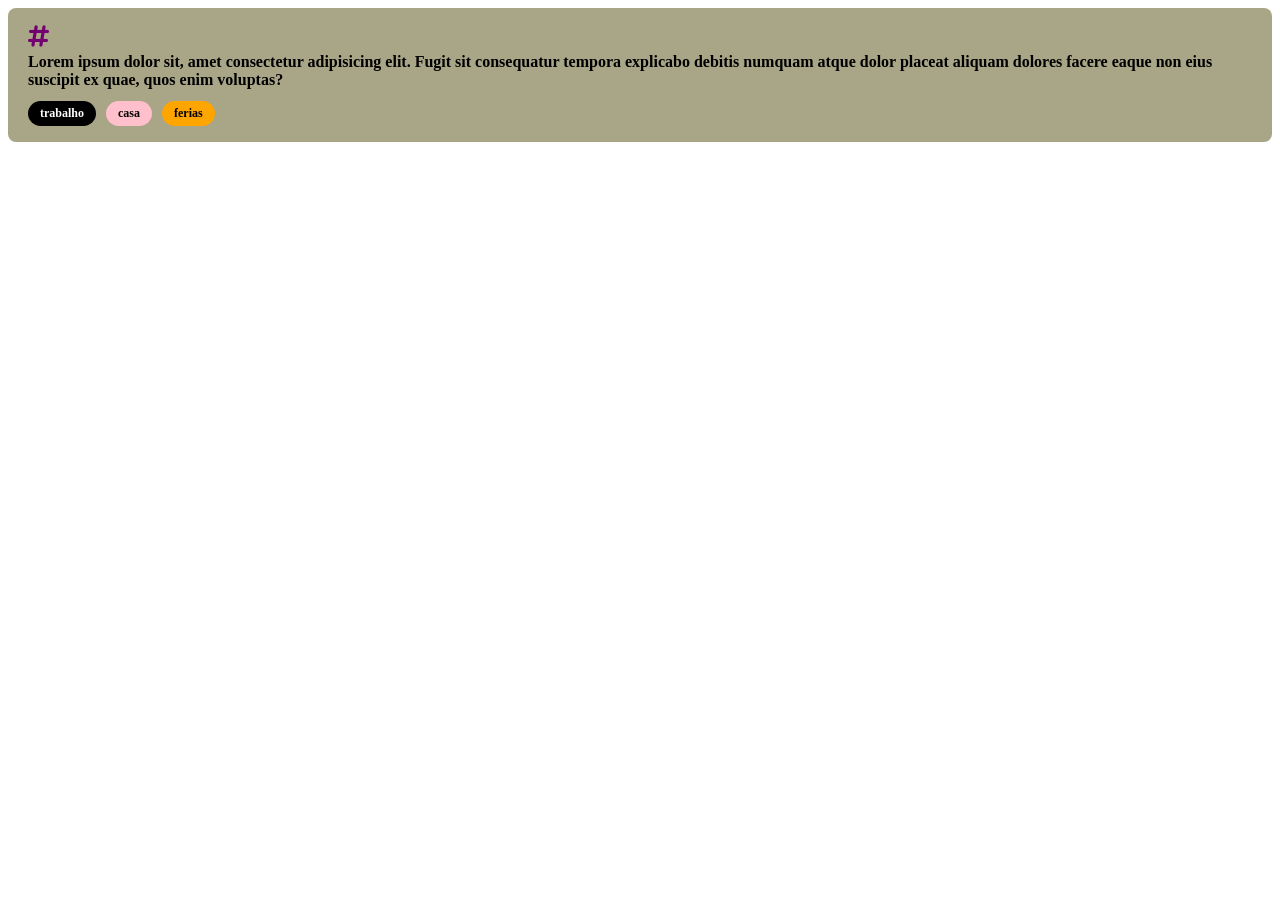
<file: index.html>
<!DOCTYPE html>
<html lang="pt-br">
<head>
  <meta charset="UTF-8">
  <title>Badges</title>
  <link rel="stylesheet" href="https://cdnjs.cloudflare.com/ajax/libs/font-awesome/6.5.1/css/all.min.css">
  <link rel="stylesheet" href="style.css">
</head>
<body>
  <div class="card">
    <i class="fa-solid fa-hashtag"></i>
    <p>Lorem ipsum dolor sit, amet consectetur adipisicing elit. Fugit sit consequatur tempora explicabo debitis numquam atque dolor placeat aliquam dolores facere eaque non eius suscipit ex quae, quos enim voluptas?</p>
    <div class="badges">
      <span class="badge trabalho">trabalho</span>
      <span class="badge casa">casa</span>
      <span class="badge ferias">ferias</span>
    </div>
  </div>
</body>
</html>
</file>
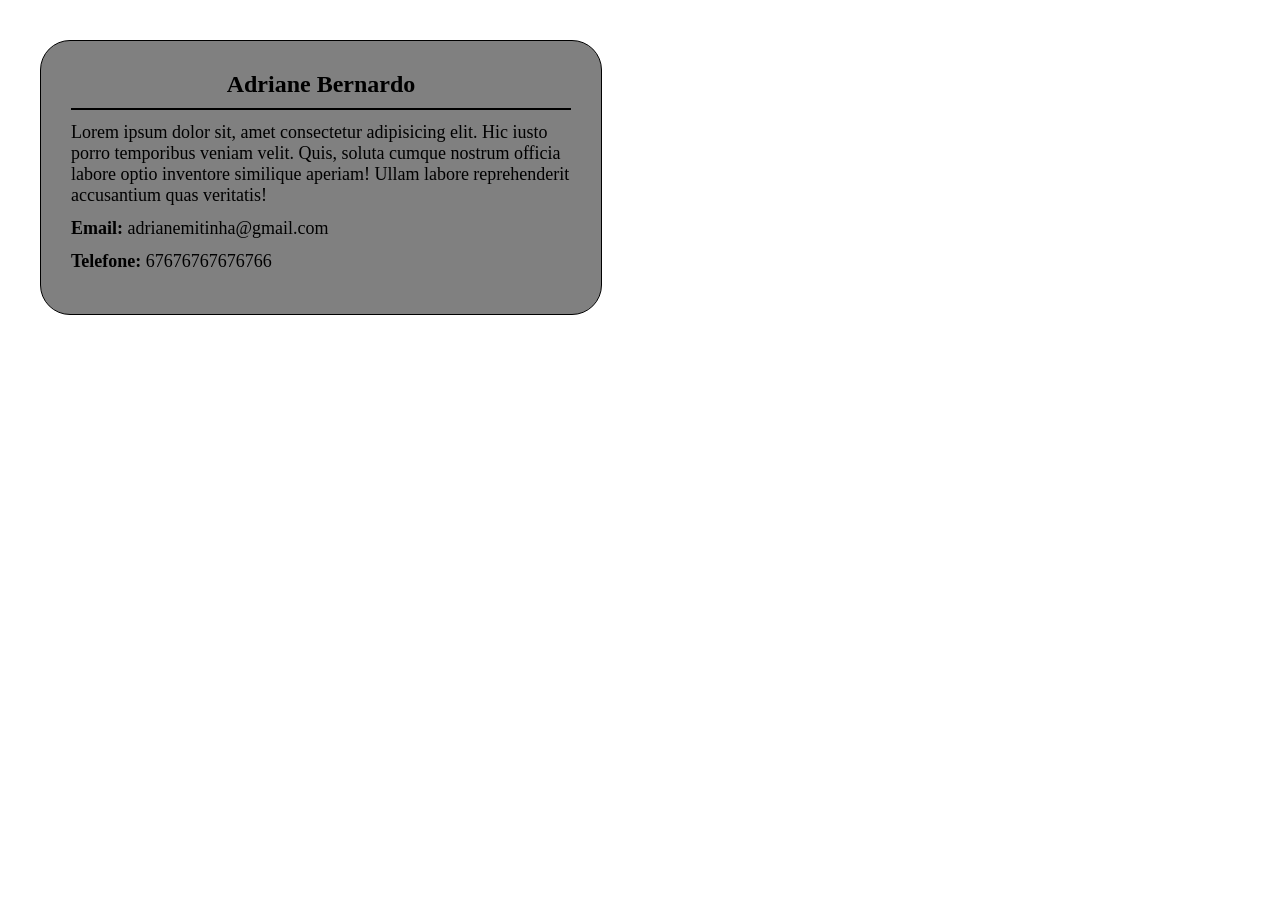
<file: Exercicio_2/index.html>
<!DOCTYPE html>
<html lang="pt-br">
<head>
  <meta charset="UTF-8">
  <title>Cartão de Visitas</title>
  <link rel="stylesheet" href="style.css">
</head>
<body>
  <div class="perfil">
    <h2>Adriane Bernardo</h2>
    <p class="descricao">Lorem ipsum dolor sit, amet consectetur adipisicing elit. Hic iusto porro temporibus veniam velit. Quis, soluta cumque nostrum officia labore optio inventore similique aperiam! Ullam labore reprehenderit accusantium quas veritatis!</p>
    <p><strong>Email:</strong> adrianemitinha@gmail.com</p>
    <p><strong>Telefone:</strong> 67676767676766</p>
  </div>
</body>
</html>
</file>
<file: style.css>
body {
  margin: 0;
  padding: 8px;
  font-family: "Times New Roman", serif;
}

.card {
  background-color: #a9a587;
  border-radius: 8px;
  padding: 16px 20px;
}

.card i {
  color: #730071;
  font-size: 24px;
}

.card p {
  margin: 4px 0 12px 0;
  font-weight: bold;
  font-size: 16px;
}

.badges {
  display: flex;
  gap: 10px;
}

.badge {
  padding: 5px 12px;
  border-radius: 20px;
  font-size: 12px;
  font-weight: bold;
}

.trabalho { background-color: black; color: white; }
.casa     { background-color: pink; color: black; }
.ferias   { background-color: orange; color: black; }
</file>
<file: Exercicio_2/style.css>
body {
  margin: 0;
  padding: 40px;
  font-family: "Times New Roman", serif;
}

.perfil {
  width: 500px;
  background-color: gray;
  border: 1px solid black;
  border-radius: 30px;
  padding: 20px 30px 30px 30px;
  box-sizing: content-box;
}

.perfil h2 {
  text-align: center;
  margin: 10px 0 0 0;
  padding-bottom: 10px;
  border-bottom: 2px solid black;
}

.descricao {
  margin: 40px 0 30px 0;
  font-size: 18px;
}

.perfil p {
  margin: 12px 0;
  font-size: 18px;
}
</file>
